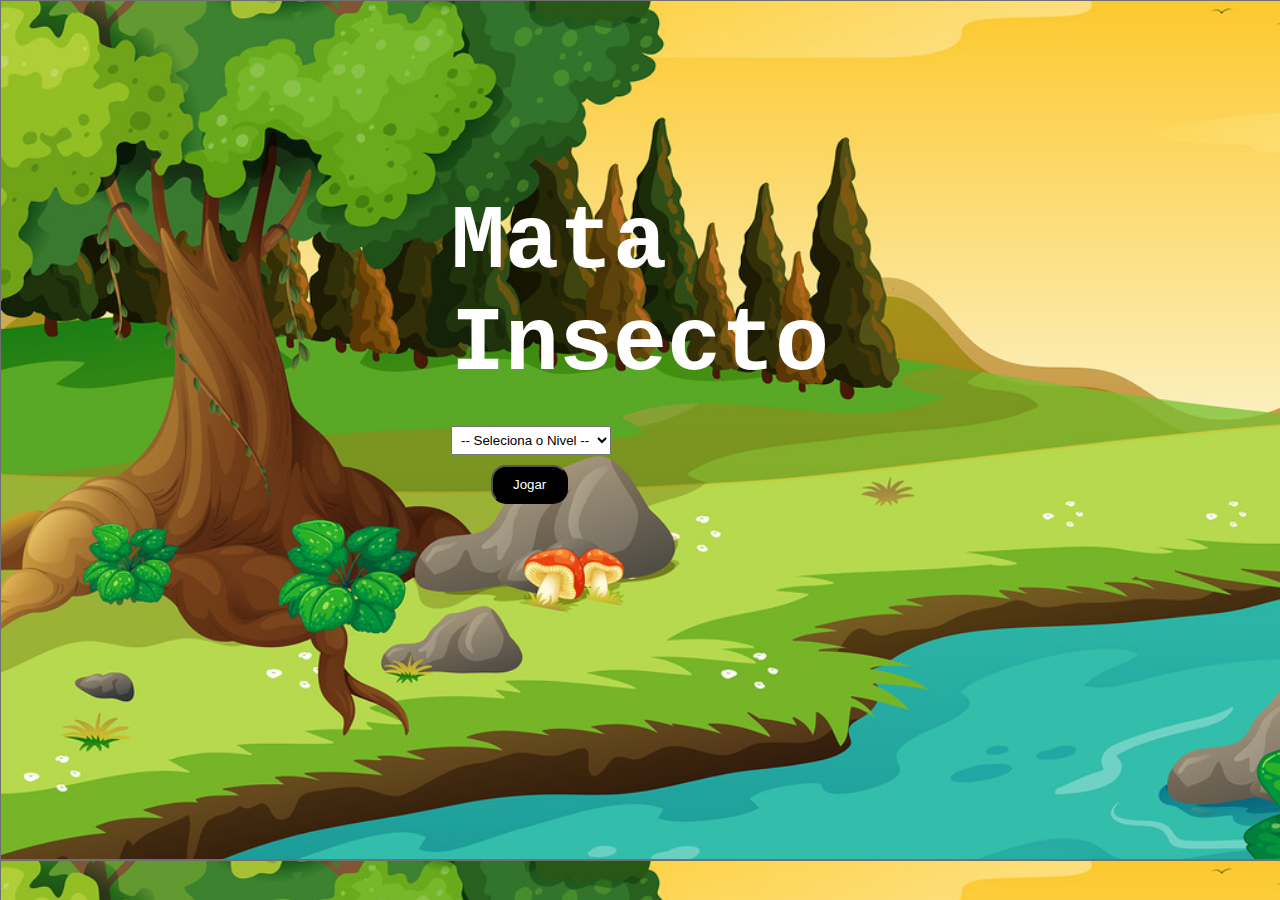
<file: index.html>
<!DOCTYPE html>
<html lang="pt-ao">
<head>
    <meta charset="UTF-8">
    <meta http-equiv="X-UA-Compatible" content="IE=edge">
    <meta name="viewport" content="width=device-width, initial-scale=1.0">
    <title>Jogo - Mata Insecto</title>
    <link type="text/css" rel="stylesheet" href="css/estilo.css">
    <script src="js/estilojs.js"></script>
    <script>
        function iniciarjogo(){
            var nivel = document.getElementById("seletor").value;
            if(nivel == ''){
                alert(" Seleciona um nivel para iniciar o jogo ");
                return false;
            }
            else{
                window.location.href = "app.html?" + nivel;
            }
        }
    </script>
</head>
<body class=" emp1 resultado" >
    <div>
        <div >
            <h1>Mata</h1>
            <h1>Insecto</h1>
        </div>
    
        <div>
            <select name="" id="seletor">
                <option value="">-- Seleciona o Nivel --</option>
                <option value="normal">Normal</option>
                <option value="insectesida">Insectesida</option>
                <option value="dificil">Dificil</option>
                <option value="casa_assombrada">Casa Assombrada</option>
            </select>
            <button class="emp" onclick="iniciarjogo()" id="reinicia">Jogar</button>
        </div>
    </div>
</body>
</html>
</file>
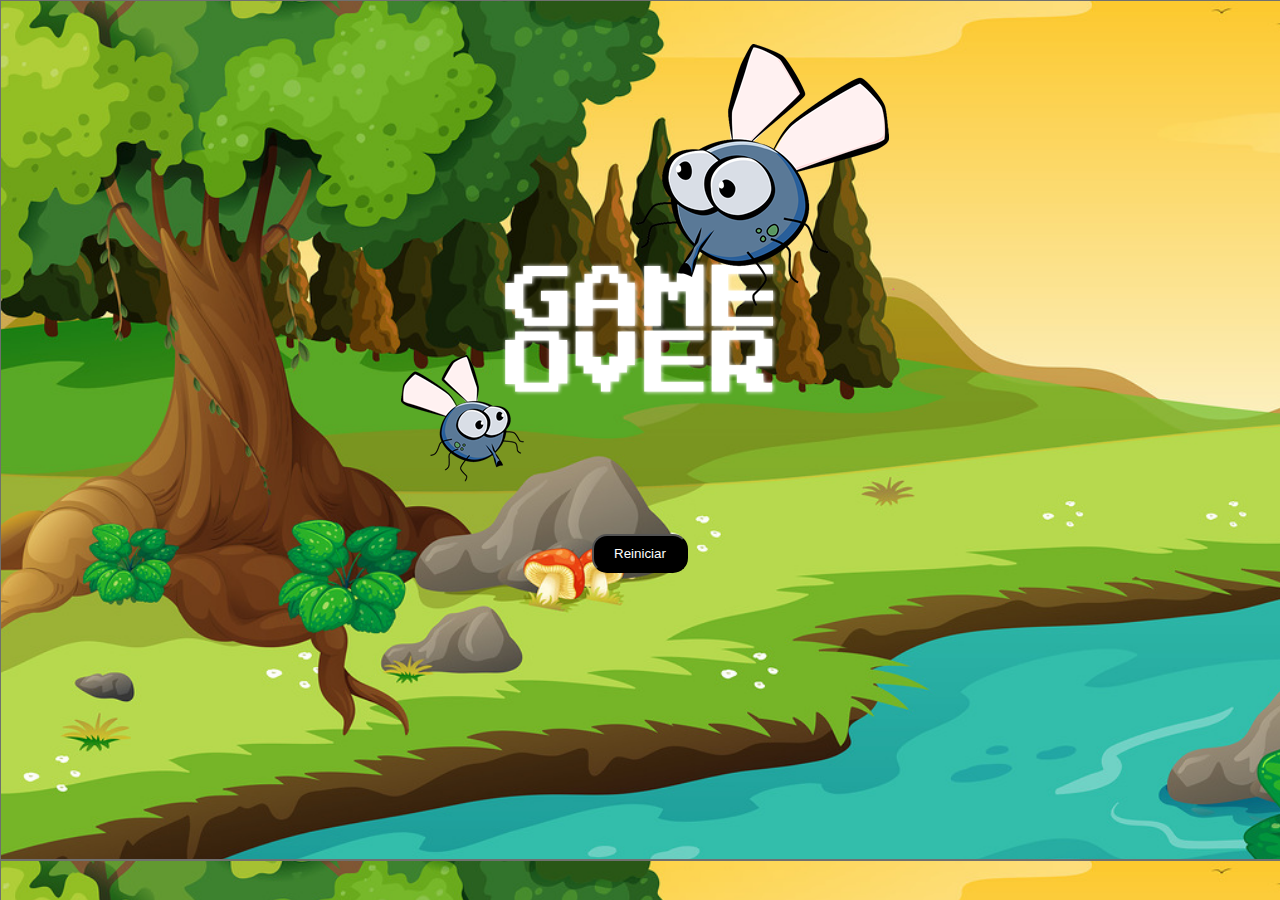
<file: app.html>
<!DOCTYPE html>
<html lang="pt-ao">
<head>
    <meta charset="UTF-8">
    <meta http-equiv="X-UA-Compatible" content="IE=edge">
    <meta name="viewport" content="width=device-width, initial-scale=1.0">
    <title>Jogo - Mata Insecto</title>
    <link type="text/css" rel="stylesheet" href="css/estilo.css">
    <script src="js/estilojs.js"></script>
</head>
<body id="fundo" class="fundo0" onresize="areaDeJogo()">

    <div id="painel">

        <div id="vida">
            <img id="v1" src="img/coracao_cheio.png" alt="">
            <img id="v2" src="img/coracao_cheio.png" alt="">
            <img id="v3" src="img/coracao_cheio.png" alt="">
        </div>

        <div id="conometro"> <strong>Tenpo restante: <span id="cronometro1"></span> </strong> </div>

    </div>
    
    <script>
        cono();
        fundo();
        insectoAleatorio();
    </script>
</body>
</html>
</file>
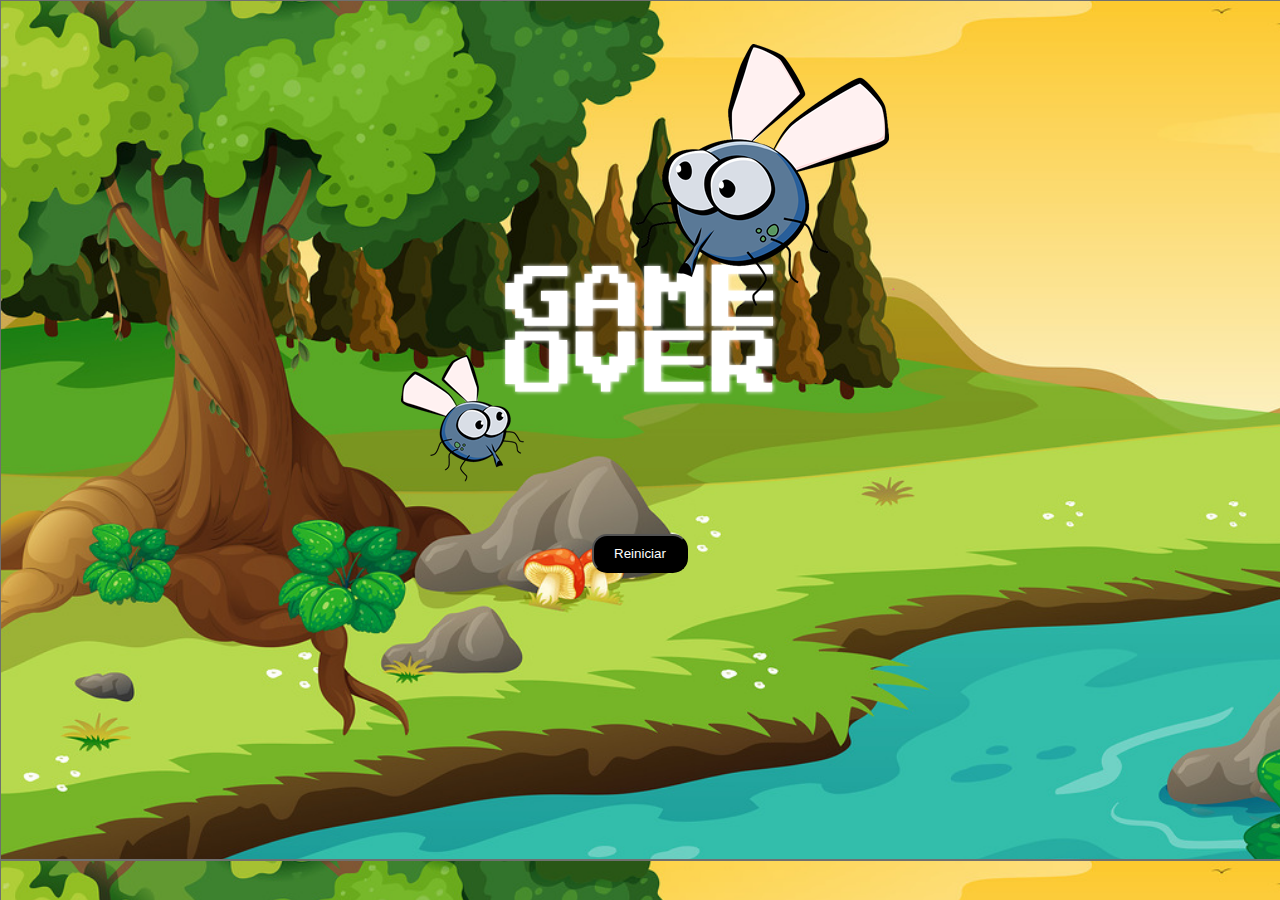
<file: derrota.html>
<!DOCTYPE html>
<html lang="pt-ao">
<head>
    <meta charset="UTF-8">
    <meta http-equiv="X-UA-Compatible" content="IE=edge">
    <meta name="viewport" content="width=device-width, initial-scale=1.0">
    <title>Jogo - Mata Insecto Derrota</title>
    <link type="text/css" rel="stylesheet" href="css/estilo.css">

</head>
<body class="resultado">
    <div>
        <div >
            <img src="img/game_over.png" alt="">
        </div>
    
        <div id="botao">
            <button onclick="window.location.href = 'index.html'" id="reinicia">Reiniciar</button>
        </div>
    </div>
</body>
</html>
</file>
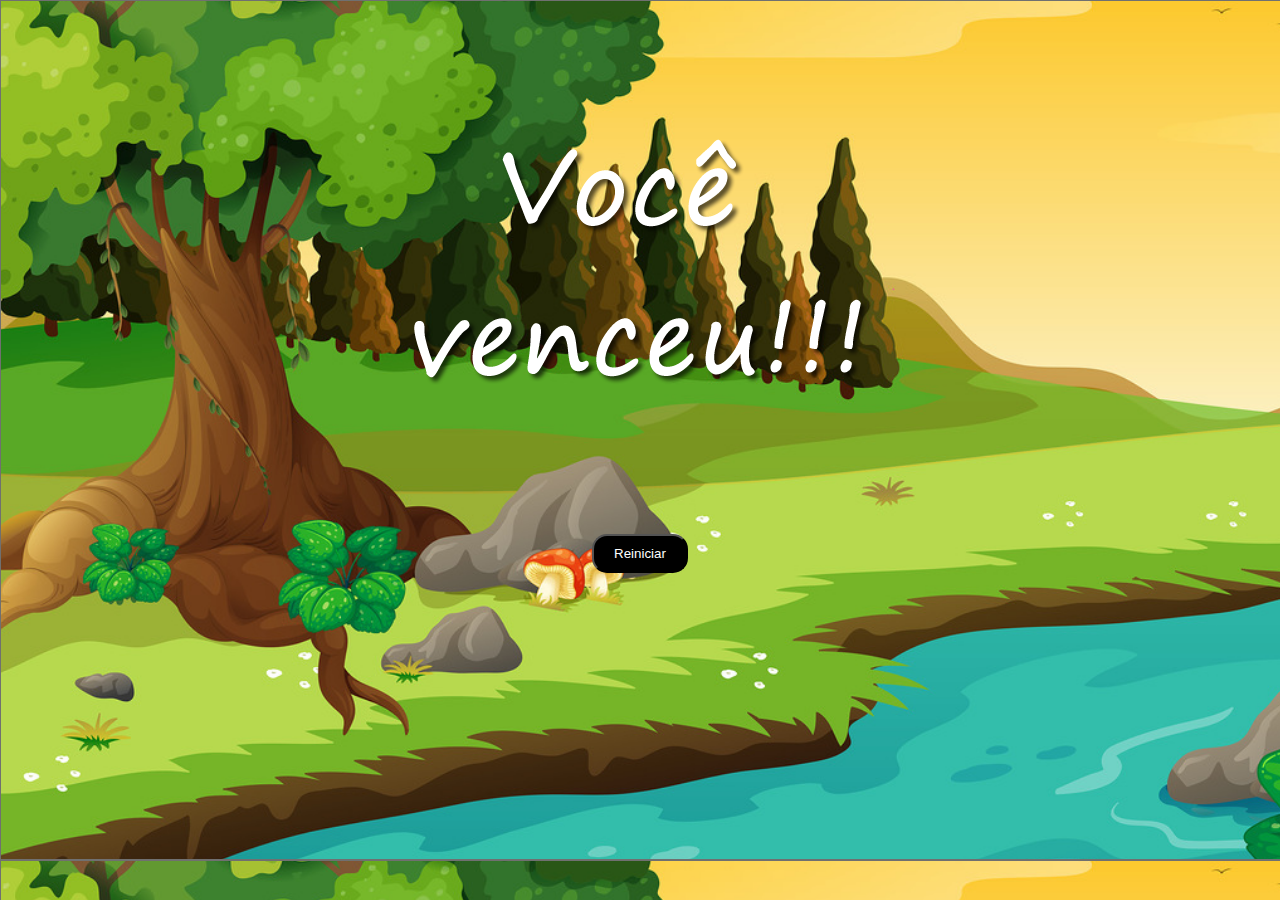
<file: vitoria.html>
<!DOCTYPE html>
<html lang="pt-ao">
<head>
    <meta charset="UTF-8">
    <meta http-equiv="X-UA-Compatible" content="IE=edge">
    <meta name="viewport" content="width=device-width, initial-scale=1.0">
    <title>Jogo - Mata Insecto Vitoria</title>
    <link type="text/css" rel="stylesheet" href="css/estilo.css">

</head>
<body class="resultado">
    <div>
        <div >
            <img src="img/vitoria.png" alt="">
        </div>
    
        <div id="botao">
            <button onclick="window.location.href = 'index.html'" id="reinicia">Reiniciar</button>
        </div>
    </div>
</body>
</html>
</file>
<file: css/estilo.css>
*{
    margin: 0px;
    padding: 0px;
}

html{
    cursor: url("../img/mata_insecto.png") 30 30, auto;
}
.insecto0{
    width: 50px;
    height: 50px;
}
img.insecto{
    width: 100px;
    height: 100px;
}

.insecto1{
    width: 70px;
    height: 70px;
}
.fundo0{
    background: url("../img/fundo0.png") no-repeat;
}
.fundo1{
    background: url("../img/fundo1.png") no-repeat;
}
.fundo2{
    background: url("../img/fundo2.png") no-repeat;
}
.fundo3{
    background: url("../img/fundo3.png") no-repeat;
}
.fundo4{
    background: url("../img/fundo4.png") no-repeat;
}
.fundo5{
    background: url("../img/fundo5.png") no-repeat;
}
.escala0{
 transform: scalex(1);
}
.escala1{
    transform: scalex(-1);
}
#painel{
    position: absolute;
    width: 190px;
    padding: 10px 0px 10px 30px;
    background-color: #fff;
    opacity: 0.8;
    bottom: 0px;
    border-top: #000 solid;
    border-right: #000 solid;
}
#vida{
    padding: 5px;
}
#vida img{
    padding-right: 5px;
}
.resultado{
    background: url("../img/fundo.png");
    margin-bottom: 60px;
    margin-top: 30px;
    display: flex;
    justify-content: center;
}
button#reinicia{
    background-color: #000;
    color: #fff;
    padding: 10px 20px;
    border-radius: 15px;
    cursor: pointer;
    outline: none;
    border-left: -50px;
}
#botao{
    display: flex;
    justify-content: center;
}
h1{
color: #fff;
font-size: 90px;
font-family: 'Courier New', Courier, monospace;
}
select#seletor{
    display: block;
    margin-top: 30px;;
    width: 160px;
    text-align: center;
    padding: 5px;
    cursor: pointer;
    outline: none;
}
.emp{
    margin-left: 40px;
    margin-top: 10px;
}
.emp1{
    margin-top: 15%;
}
</file>
